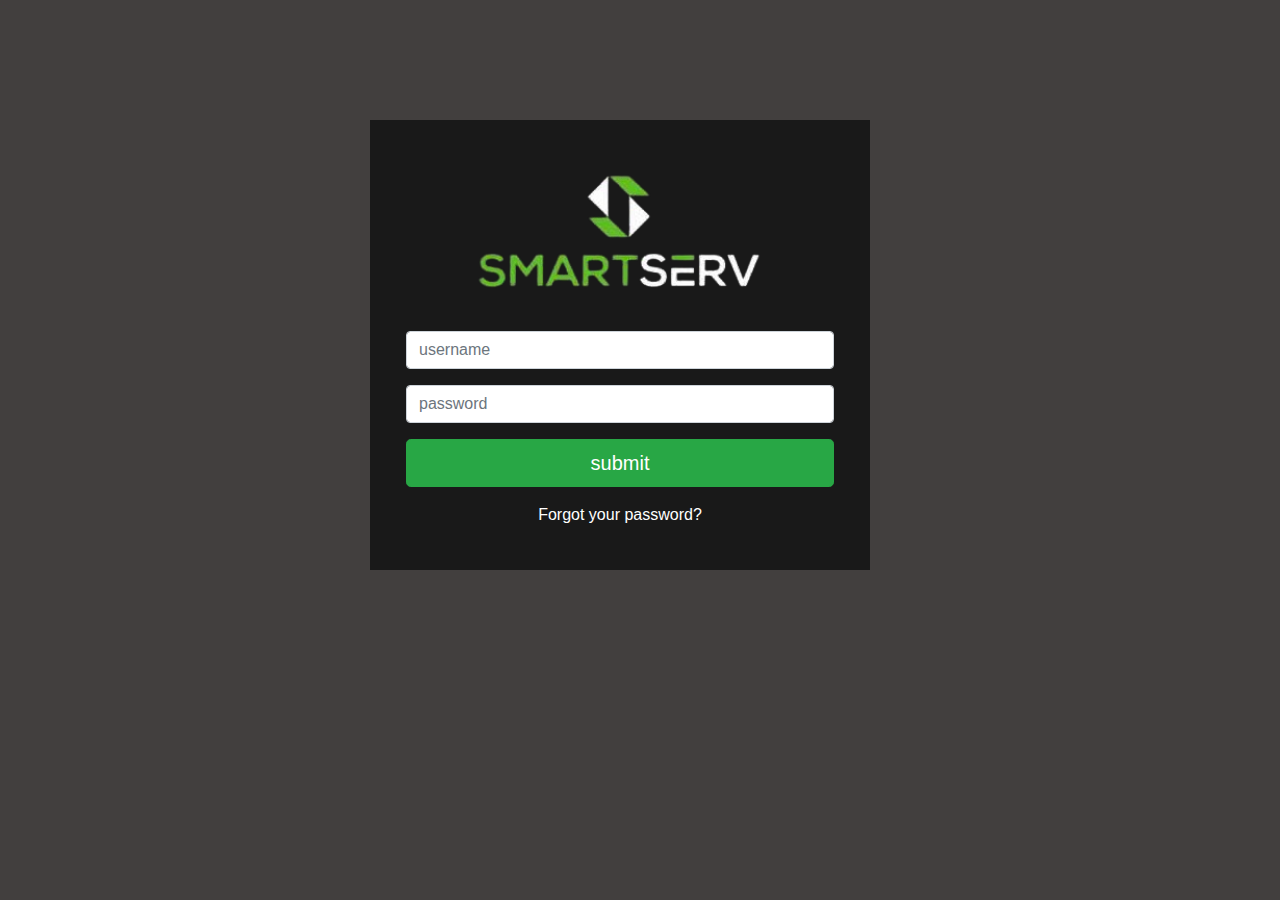
<file: index.html>
<!DOCTYPE html>
<html lang="en">

<head>
    <meta charset="UTF-8">
    <meta http-equiv="X-UA-Compatible" content="IE=edge">
    <meta name="viewport" content="width=device-width, initial-scale=1.0">
    <link rel="stylesheet" href="https://maxcdn.bootstrapcdn.com/bootstrap/4.0.0/css/bootstrap.min.css"
        integrity="sha384-Gn5384xqQ1aoWXA+058RXPxPg6fy4IWvTNh0E263XmFcJlSAwiGgFAW/dAiS6JXm" crossorigin="anonymous">
    <link rel="stylesheet" href="style.css">
    <title>Document</title>
</head>

<body>
    <div id="login">
        <div class="container">
            <div id="login-row" class="row justify-content-center align-items-center">
                <div id="login-column" class="col-md-6">
                    <div id="login-box" class="col-md-12">
                        <form id="login-form" class="form" action="" method="post">
                            <img src="logo.png" alt="logo">
                            <div class="form-group">
                                <input type="text" name="username" id="username" class="form-control" placeholder="username">
                            </div>
                            <div class="form-group">
                                <input type="password" name="password" id="password" class="form-control" placeholder="password">
                            </div>
                            <div class="form-group">
                                <input type="button" name="submit" class="btn btn-success btn-primary btn-lg btn-block" value="submit" onclick="fun()">
                            </div>
                            <div class="form-group" style="text-align:center">
                                <a href="">Forgot your password?</a>
                            </div>
                        </form>
                    </div>
                </div>
            </div>
        </div>
    </div>
</body>
<script src="script.js"></script>

</html>
</file>
<file: style.css>
body {
    margin: 0;
    padding: 0;
    background-color: #423F3E;
    height: 100vh;
  }
  #login .container #login-row #login-column #login-box {
    margin-top: 120px;
    max-width: 500px;
    height: 450px;
    border: 1px solid #191919;
    background-color: #191919;
  }
  #login .container #login-row #login-column #login-box #login-form {
    padding: 20px;
  }
  #login .container #login-row #login-column #login-box #login-form #register-link {
    margin-top: -85px;
  }

  img {
    width: auto;
    height: 150px;
    display: block;
  margin-left: auto;
  margin-right: auto;
  margin-top: 20px;
  margin-bottom: 20px;
  }

  a {
    color: white;
  }
</file>
